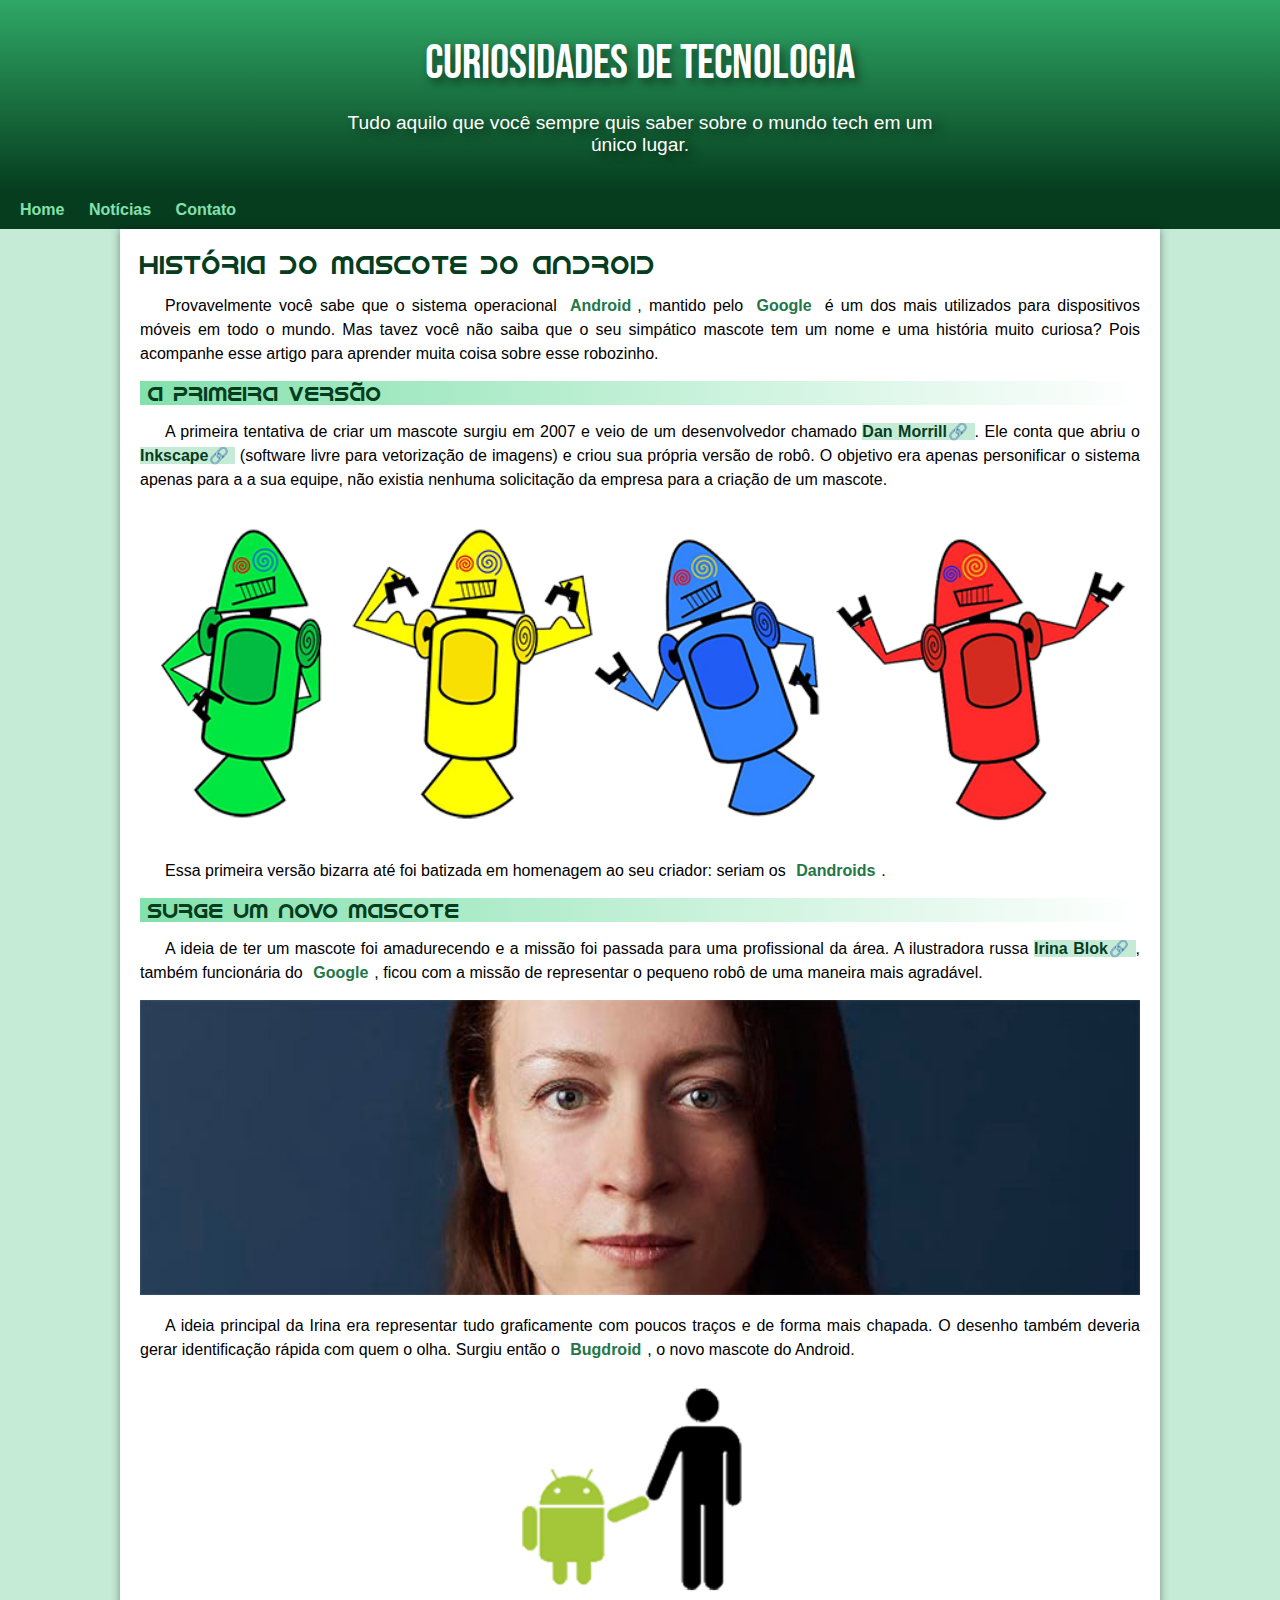
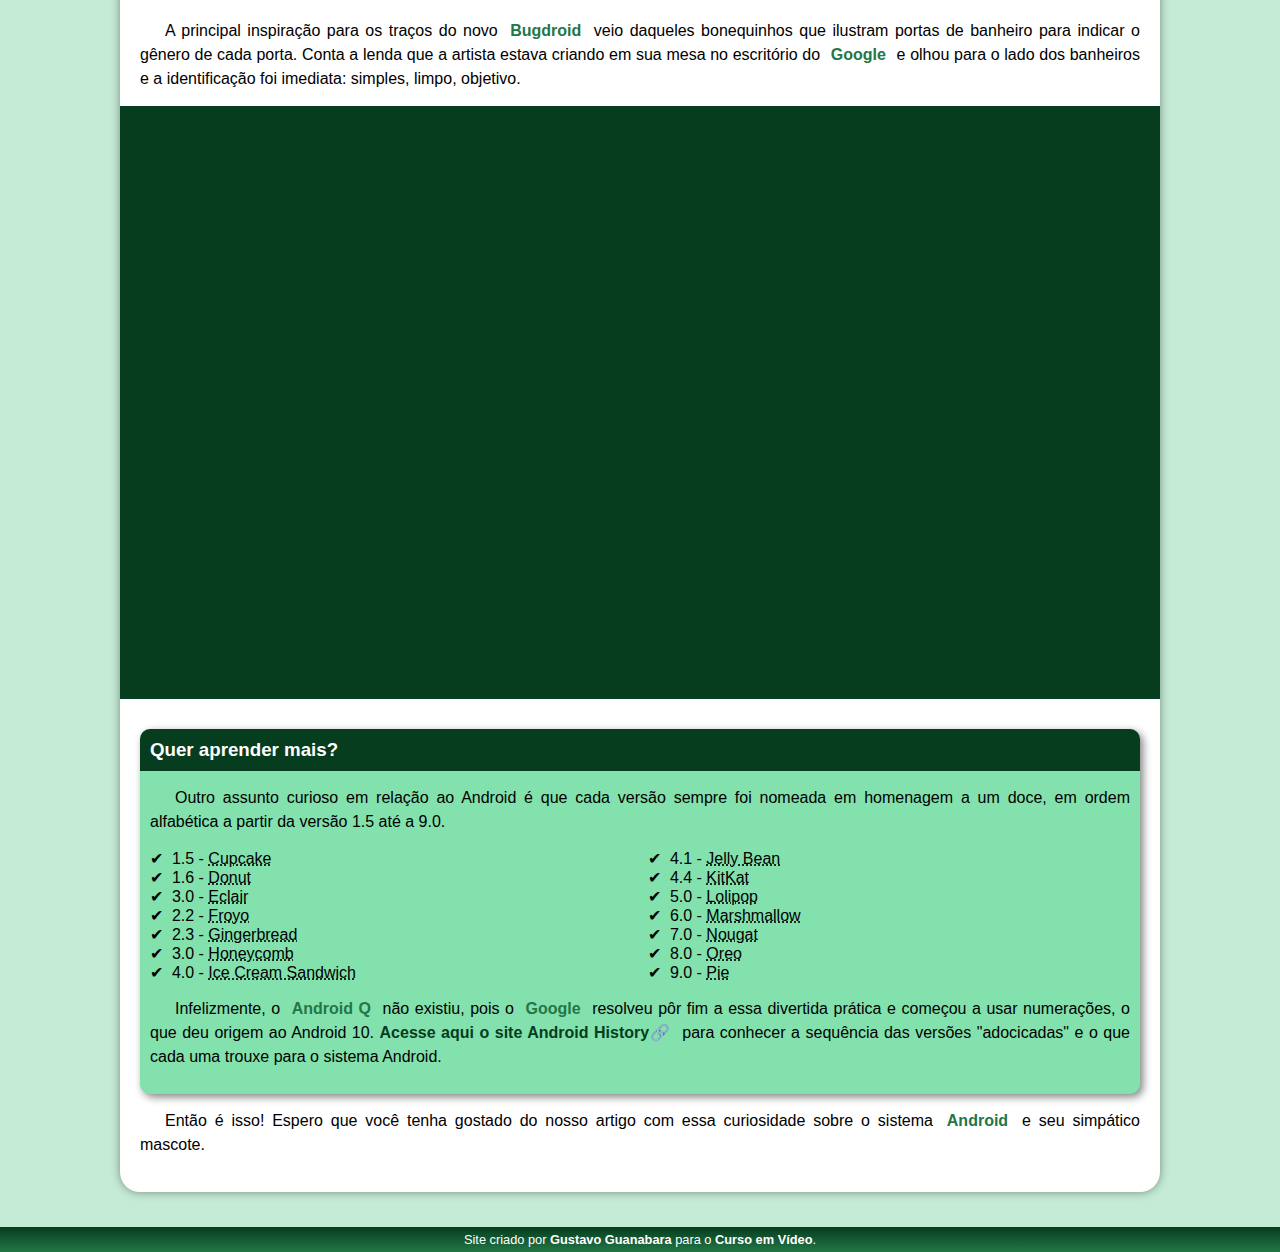
<file: index.html>
<!DOCTYPE html>
<html lang="pt-br">
<head>
    <meta charset="UTF-8">
    <meta http-equiv="X-UA-Compatible" content="IE=edge">
    <meta name="viewport" content="width=device-width, initial-scale=1.0">
    <title>Como surgiu o mascote do Android</title>
    <link rel="stylesheet" href="estilo/style.css">
    <link rel="shortcut icon" href="imagens/favicon.ico" type="image/x-icon">
</head>
<body>
    <header>
        <h1>Curiosidades de Tecnologia</h1>
        <p>Tudo aquilo que você sempre quis saber sobre o mundo tech em um único lugar.</p>
    </header>
    <nav>
        <a href="#">Home</a>
        <a href="#">Notícias</a>
        <a href="#">Contato</a>
    </nav>
    <main>
        <article>
            <h1>História do Mascote do Android</h1>

            <p>Provavelmente você sabe que o sistema operacional <strong>Android</strong>, mantido pelo <strong>Google</strong> é um dos mais utilizados para dispositivos móveis em todo o mundo. Mas tavez você não saiba que o seu simpático mascote tem um nome e uma história muito curiosa? Pois acompanhe esse artigo para aprender muita coisa sobre esse robozinho.</p>

            <h2>A primeira versão</h2>

            <p>A primeira tentativa de criar um mascote surgiu em 2007 e veio de um desenvolvedor chamado <a href="https://androidcommunity.com/dan-morrill-shows-us-the-android-mascot-that-almost-was-20130103/" class="externo" target="_blank" rel="external">Dan Morrill</a>. Ele conta que abriu o <a href="https://inkscape.org/pt-br/" class="externo" target="_blank" rel="external">Inkscape</a> (software livre para vetorização de imagens) e criou sua própria versão de robô. O objetivo era apenas personificar o sistema apenas para a a sua equipe, não existia nenhuma solicitação da empresa para a criação de um mascote.</p>

            <picture>
                <source media="(max-width: 520px)" srcset="imagens/dan-droids-pq.png">
                <img src="imagens/dan-droids.png" alt="primeiro mascote do android">
            </picture>

            <p>Essa primeira versão bizarra até foi batizada em homenagem ao seu criador: seriam os <strong>Dandroids</strong>.</p>

            <h2>Surge um novo mascote</h2>

            <p>A ideia de ter um mascote foi amadurecendo e a missão foi passada para uma profissional da área. A ilustradora russa <a href="https://www.irinablok.com/android" class="externo" target="_blank" rel="external">Irina Blok</a>, também funcionária do <strong>Google</strong>, ficou com a missão de representar o pequeno robô de uma maneira mais agradável.</p>

            <picture>
                <source media="(max-width: 520px)" srcset="imagens/irina-blok-pq.jpg">
                <img src="imagens/irina-blok.jpg" alt="Irina Blok, criadora do Bugdroid">
            </picture>

            <p>A ideia principal da Irina era representar tudo graficamente com poucos traços e de forma mais chapada. O desenho também deveria gerar identificação rápida com quem o olha. Surgiu então o <strong>Bugdroid</strong>, o novo mascote do Android.</p>

            <img src="imagens/bugdroid.png"  class="pequena" alt="Bugdroid">

            <p>A principal inspiração para os traços do novo <strong>Bugdroid </strong>veio daqueles bonequinhos que ilustram portas de banheiro para indicar o gênero de cada porta. Conta a lenda que a artista estava criando em sua mesa no escritório do <strong>Google</strong> e olhou para o lado dos banheiros e a identificação foi imediata: simples, limpo, objetivo.</p>

            <div class="video">
                <iframe width="560" height="315" src="https://www.youtube.com/embed/l2UDgpLz20M" title="YouTube video player" frameborder="0" allow="accelerometer; autoplay; clipboard-write; encrypted-media; gyroscope; picture-in-picture; web-share" allowfullscreen></iframe>
            </div>
            
             <aside>
                <h3>Quer aprender mais?</h3>
                <p>Outro assunto curioso em relação ao Android é que cada versão sempre foi nomeada em homenagem a um doce, em ordem alfabética a partir da versão 1.5 até a 9.0.</p>
                <ul>
                    <li>1.5 - <abbr title="Bolo de Copo">Cupcake</abbr></li>
                    <li>1.6 - <abbr title="Rosquinha">Donut</abbr></li>
                    <li>3.0 - <abbr title="Bomba">Eclair</abbr></li>
                    <li>2.2 - <abbr title="Iogurte Congelado"> Froyo</abbr></li>
                    <li>2.3 - <abbr title="Biscoito de Gengibre">Gingerbread</abbr></li>
                    <li>3.0 - <abbr title="Favo de Mel">Honeycomb</abbr></li>
                    <li>4.0 - <abbr title="Sanduíche de Sorvete">Ice Cream Sandwich</abbr></li>
                    <li>4.1 - <abbr title="Jujuba">Jelly Bean</abbr></li>
                    <li>4.4 - <abbr title="KitKat">KitKat</abbr></li>
                    <li>5.0 - <abbr title="Pirulito">Lolipop</abbr></li>
                    <li>6.0 - <abbr title="Marshmallow">Marshmallow</abbr></li>
                    <li>7.0 - <abbr title="Torrone">Nougat</abbr></li>
                    <li>8.0 - <abbr title="Oreo">Oreo</abbr></li>
                    <li>9.0 - <abbr title="Torta">Pie</abbr></li>
                </ul>
                <p>Infelizmente, o <strong>Android Q</strong> não existiu, pois o <strong>Google</strong> resolveu pôr fim a essa divertida prática e começou a usar numerações, o que deu origem ao Android 10. <a href="https://www.android.com/intl/en_uk/history/" style="background-color: var(--cor1);" class="externo" target="_blank" rel="external">Acesse aqui o site Android History</a> para conhecer a sequência das versões "adocicadas" e o que cada uma trouxe para o sistema Android. </p>
            </aside>
            <p>Então é isso! Espero que você tenha gostado do nosso artigo com essa curiosidade sobre o sistema <strong>Android</strong> e seu simpático mascote.</p>
        </article>
    </main>
    <footer>
        <p>Site criado por <a href="https://gustavoguanabara.github.io/" target="_blank" rel="external">Gustavo Guanabara</a> para o <a href="https://www.youtube.com/@CursoemVideo" target="_blank" rel="external">Curso em Vídeo</a>.</p>
    </footer>
</body>
</html>
</file>
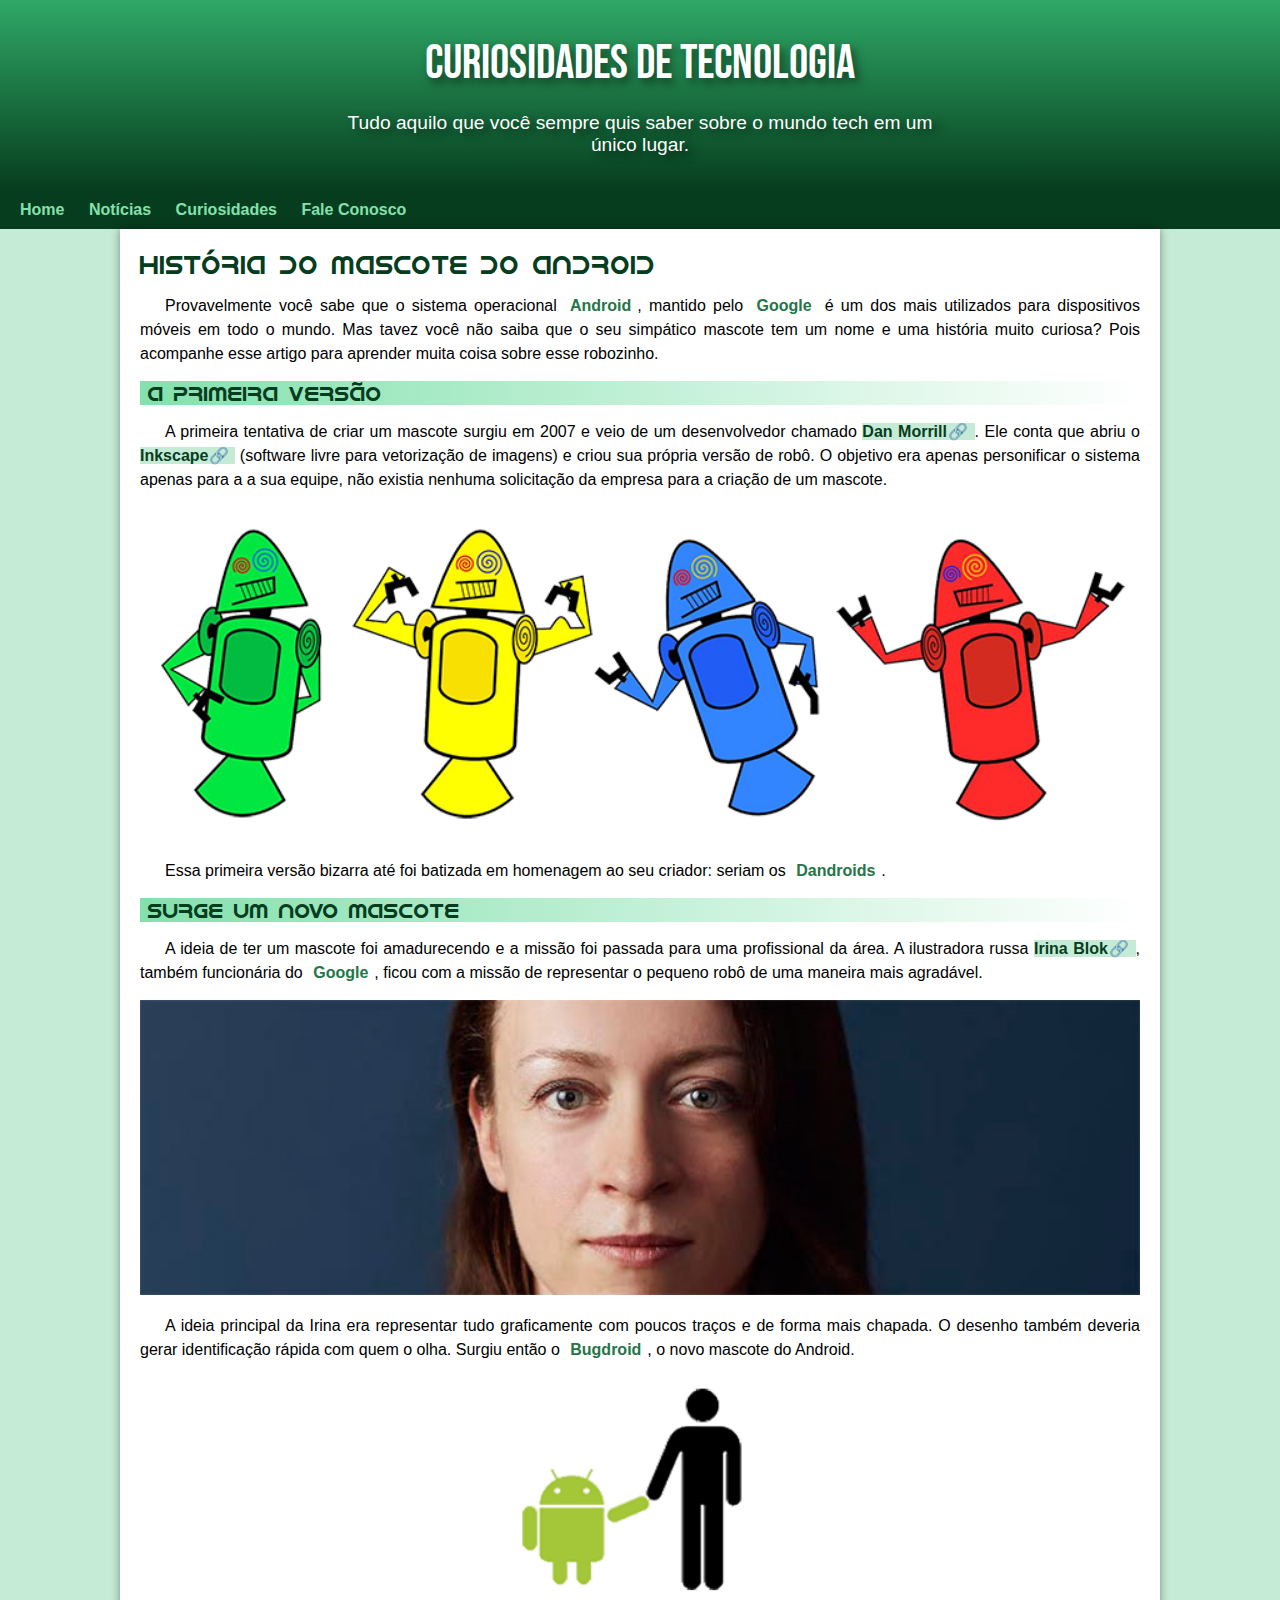
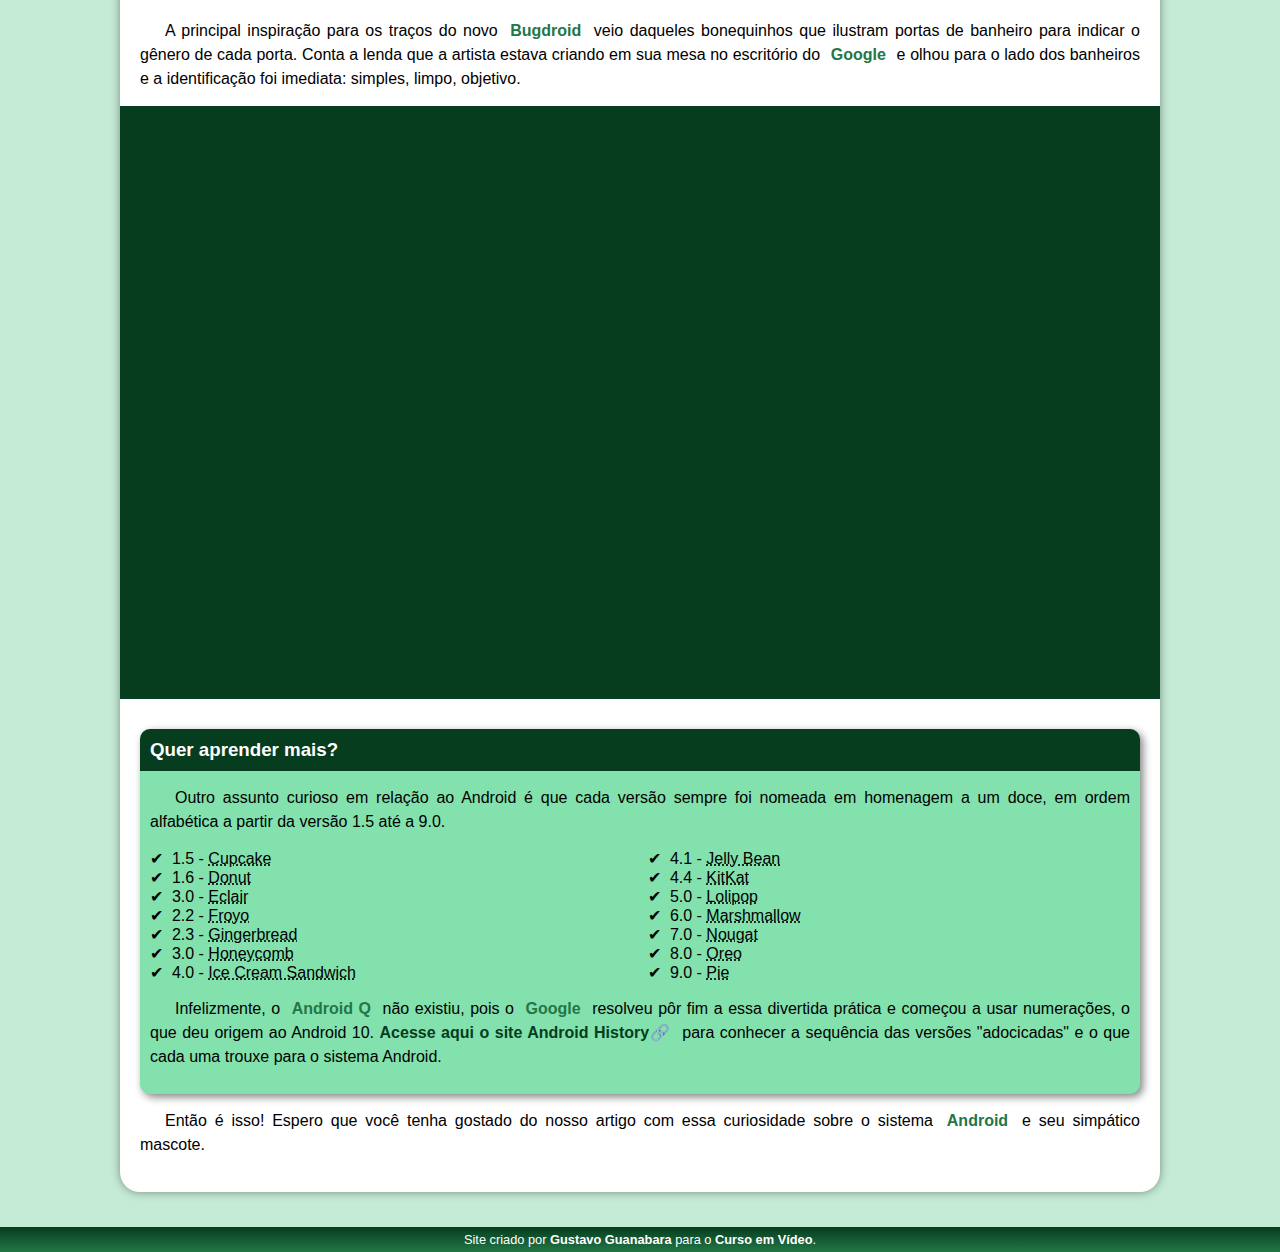
<file: index.html.html>
<!DOCTYPE html>
<html lang="pt-br">
<head>
    <meta charset="UTF-8">
    <meta http-equiv="X-UA-Compatible" content="IE=edge">
    <meta name="viewport" content="width=device-width, initial-scale=1.0">
    <title>Como surgiu o mascote do Android</title>
    <link rel="stylesheet" href="estilo/style.css">
    <link rel="shortcut icon" href="imagens/favicon.ico" type="image/x-icon">
</head>
<body>
    <header>
        <h1>Curiosidades de Tecnologia</h1>
        <p>Tudo aquilo que você sempre quis saber sobre o mundo tech em um único lugar.</p>
    </header>
    <nav>
        <a href="#">Home</a>
        <a href="#">Notícias</a>
        <a href="#">Curiosidades</a>
        <a href="#">Fale Conosco</a>
    </nav>
    <main>
        <article>
            <h1>História do Mascote do Android</h1>

            <p>Provavelmente você sabe que o sistema operacional <strong>Android</strong>, mantido pelo <strong>Google</strong> é um dos mais utilizados para dispositivos móveis em todo o mundo. Mas tavez você não saiba que o seu simpático mascote tem um nome e uma história muito curiosa? Pois acompanhe esse artigo para aprender muita coisa sobre esse robozinho.</p>

            <h2>A primeira versão</h2>

            <p>A primeira tentativa de criar um mascote surgiu em 2007 e veio de um desenvolvedor chamado <a href="https://androidcommunity.com/dan-morrill-shows-us-the-android-mascot-that-almost-was-20130103/" class="externo" target="_blank" rel="external">Dan Morrill</a>. Ele conta que abriu o <a href="https://inkscape.org/pt-br/" class="externo" target="_blank" rel="external">Inkscape</a> (software livre para vetorização de imagens) e criou sua própria versão de robô. O objetivo era apenas personificar o sistema apenas para a a sua equipe, não existia nenhuma solicitação da empresa para a criação de um mascote.</p>

            <picture>
                <source media="(max-width: 520px)" srcset="imagens/dan-droids-pq.png">
                <img src="imagens/dan-droids.png" alt="primeiro mascote do android">
            </picture>

            <p>Essa primeira versão bizarra até foi batizada em homenagem ao seu criador: seriam os <strong>Dandroids</strong>.</p>

            <h2>Surge um novo mascote</h2>

            <p>A ideia de ter um mascote foi amadurecendo e a missão foi passada para uma profissional da área. A ilustradora russa <a href="https://www.irinablok.com/android" class="externo" target="_blank" rel="external">Irina Blok</a>, também funcionária do <strong>Google</strong>, ficou com a missão de representar o pequeno robô de uma maneira mais agradável.</p>

            <picture>
                <source media="(max-width: 520px)" srcset="imagens/irina-blok-pq.jpg">
                <img src="imagens/irina-blok.jpg" alt="Irina Blok, criadora do Bugdroid">
            </picture>

            <p>A ideia principal da Irina era representar tudo graficamente com poucos traços e de forma mais chapada. O desenho também deveria gerar identificação rápida com quem o olha. Surgiu então o <strong>Bugdroid</strong>, o novo mascote do Android.</p>

            <img src="imagens/bugdroid.png"  class="pequena" alt="Bugdroid">

            <p>A principal inspiração para os traços do novo <strong>Bugdroid </strong>veio daqueles bonequinhos que ilustram portas de banheiro para indicar o gênero de cada porta. Conta a lenda que a artista estava criando em sua mesa no escritório do <strong>Google</strong> e olhou para o lado dos banheiros e a identificação foi imediata: simples, limpo, objetivo.</p>

            <div class="video">
                <iframe width="560" height="315" src="https://www.youtube.com/embed/l2UDgpLz20M" title="YouTube video player" frameborder="0" allow="accelerometer; autoplay; clipboard-write; encrypted-media; gyroscope; picture-in-picture; web-share" allowfullscreen></iframe>
            </div>
            
             <aside>
                <h3>Quer aprender mais?</h3>
                <p>Outro assunto curioso em relação ao Android é que cada versão sempre foi nomeada em homenagem a um doce, em ordem alfabética a partir da versão 1.5 até a 9.0.</p>
                <ul>
                    <li>1.5 - <abbr title="Bolo de Copo">Cupcake</abbr></li>
                    <li>1.6 - <abbr title="Rosquinha">Donut</abbr></li>
                    <li>3.0 - <abbr title="Bomba">Eclair</abbr></li>
                    <li>2.2 - <abbr title="Iogurte Congelado"> Froyo</abbr></li>
                    <li>2.3 - <abbr title="Biscoito de Gengibre">Gingerbread</abbr></li>
                    <li>3.0 - <abbr title="Favo de Mel">Honeycomb</abbr></li>
                    <li>4.0 - <abbr title="Sanduíche de Sorvete">Ice Cream Sandwich</abbr></li>
                    <li>4.1 - <abbr title="Jujuba">Jelly Bean</abbr></li>
                    <li>4.4 - <abbr title="KitKat">KitKat</abbr></li>
                    <li>5.0 - <abbr title="Pirulito">Lolipop</abbr></li>
                    <li>6.0 - <abbr title="Marshmallow">Marshmallow</abbr></li>
                    <li>7.0 - <abbr title="Torrone">Nougat</abbr></li>
                    <li>8.0 - <abbr title="Oreo">Oreo</abbr></li>
                    <li>9.0 - <abbr title="Torta">Pie</abbr></li>
                </ul>
                <p>Infelizmente, o <strong>Android Q</strong> não existiu, pois o <strong>Google</strong> resolveu pôr fim a essa divertida prática e começou a usar numerações, o que deu origem ao Android 10. <a href="https://www.android.com/intl/en_uk/history/" style="background-color: var(--cor1);" class="externo" target="_blank" rel="external">Acesse aqui o site Android History</a> para conhecer a sequência das versões "adocicadas" e o que cada uma trouxe para o sistema Android. </p>
            </aside>
            <p>Então é isso! Espero que você tenha gostado do nosso artigo com essa curiosidade sobre o sistema <strong>Android</strong> e seu simpático mascote.</p>
        </article>
    </main>
    <footer>
        <p>Site criado por <a href="https://gustavoguanabara.github.io/" target="_blank" rel="external">Gustavo Guanabara</a> para o <a href="https://www.youtube.com/@CursoemVideo" target="_blank" rel="external">Curso em Vídeo</a>.</p>
    </footer>
</body>
</html>
</file>
<file: estilo/style.css>
@charset "UTF-8";

/* Plaeta de Cores de claras para as escuras (de cima pra baixo)
#c5ebd6 
#83e1ad
#3ddc84
#2fa866
#1a5c37
#063d1e
*/

@import url('https://fonts.googleapis.com/css2?family=Bebas+Neue&display=swap');

@font-face {
    font-family: "android";
    src: url(../fontes/idroid.otf) format('opentype');
    font-weight: normal
}

:root {
    --cor0: #c5ebd6;
    --cor1: #83e1ad;
    --cor2: #3ddc84;
    --cor3: #2fa866;
    --cor4: #237647;
    --cor5: #063d1e;

    --fonte-padrão: Arial, verdana, helvetica, sans-serif;
    --fonte-destaque: 'Bebas Neue', cursive;
    --fonte-android: "android", cursive;
}

* {
    margin: 0px;
    padding: 0px;
}

body {
    background-color: var(--cor0);
    font-family: var(--fonte-padrão);
}

a.externo:after {
    content: "\1F517\00A0";
}

header {
   background-image: linear-gradient(to bottom, var(--cor3), var(--cor5));
    min-height: 150px;
    text-align: center;
    padding-top: 35px;
}

header h1 {
    color: white;
    font-family: var(--fonte-destaque);
    margin-bottom: 20px;
    font-size: 3em;
    text-shadow: 4px 5px 10px rgba(0, 0, 0, 0.500);
    font-weight: normal;
}


header > p {
    color: white;
    font:var(--fonte-padrão);
    font-size: 1.2em;
    max-width: 600px;
    margin: auto;
    padding-bottom: 35px;
    padding-right: 10px;
    padding-left: 10px;
    text-shadow: 7px 4px 10px rgba(0, 0, 0, 0.550);
}

nav {
    background-color: var(--cor5);
    padding: 10px;
    box-shadow: 0px 0px 0px rgba(0, 0, 0, 0.507);
}

nav > a {
    color: var(--cor1);
    padding: 10px;
    border-top-right-radius: 5px;
    border-top-left-radius: 5px;
    text-decoration: none;
    font-weight: bold;
    transition-duration: 0.2s;
}

nav > a:hover {
    background-color: var(--cor3);
    color: var(--cor5)
}

main {
    background-color: white;
    max-width: 1000px;
    min-width: 300px;
    margin: auto;
    padding: 20px;
    box-shadow: 0px 0px 10px rgba(0, 0, 0, 0.404);
    margin-bottom: 35px;
    border-bottom-left-radius: 20px;
    border-bottom-right-radius: 20px;
}

main h1 {
    color: var(--cor5);
    font-family: var(--fonte-android);
    font-weight: normal;
    font-size: 1.6em;
}

main h2 {
    font-family: var(--fonte-android);
    color: var(--cor5);
    font-size: 1.3em;
    background-image: linear-gradient(to right, var(--cor1), transparent);
    text-indent: 8px;
    font-weight: normal;
}

main img {
    width: 100%;
}

main img.pequena {
    max-width: 350px;
    display: block;
    margin: auto;
}

div.video {
    background-color: var(--cor5);
    margin-bottom: 30px;
    margin: 0px -20px 30px -20px;
    position: relative;
    padding-bottom: 59.3%;
}

div.video > iframe {
    position: absolute;
    top: 5%;
    left: 5%;
    width: 90%;
    height: 90%;
}

main p {
    margin: 15px 0px 15px 0px;
    text-align: justify;
    text-indent: 25px;
    line-height: 1.5em;
    font-size: 1em;
}

main strong {
    color: var(--cor4);
    font-weight: bold;
    padding: 2px 6px;
}

main a {
    text-decoration: none;
    font-weight: bold;
    color: var(--cor5);
    background-color: var(--cor0);;
}

main a:hover {
    text-decoration: underline;
    color: var(--cor4);
}

aside {
    background-color:  var(--cor1);
    padding: 10px;
    border-radius: 10px;
    box-shadow: 3px 3px 8px rgba(0, 0, 0, 0.499);
}

aside > ul {
    list-style-position: inside;
    columns: 2;
    list-style-type: "\2714\00A0\00A0";
}

aside > h3 {
    background-color: var(--cor5);
    color: white;
    padding: 10px;
    margin: -10px -10px 0px -10px;
    border-radius: 10px 10px 0px 0px;
}

footer {
    background-image: linear-gradient(to bottom, var(--cor5), var(--cor4));
    color: white;
    text-align: center;
    font-size: 0.8em;
    padding: 5px;
}

footer a {
    color: white;
    font-weight: bolder;
    text-decoration: none;
}

footer a:hover {
    text-decoration: underline;
    color: var(--cor2);
}
</file>
